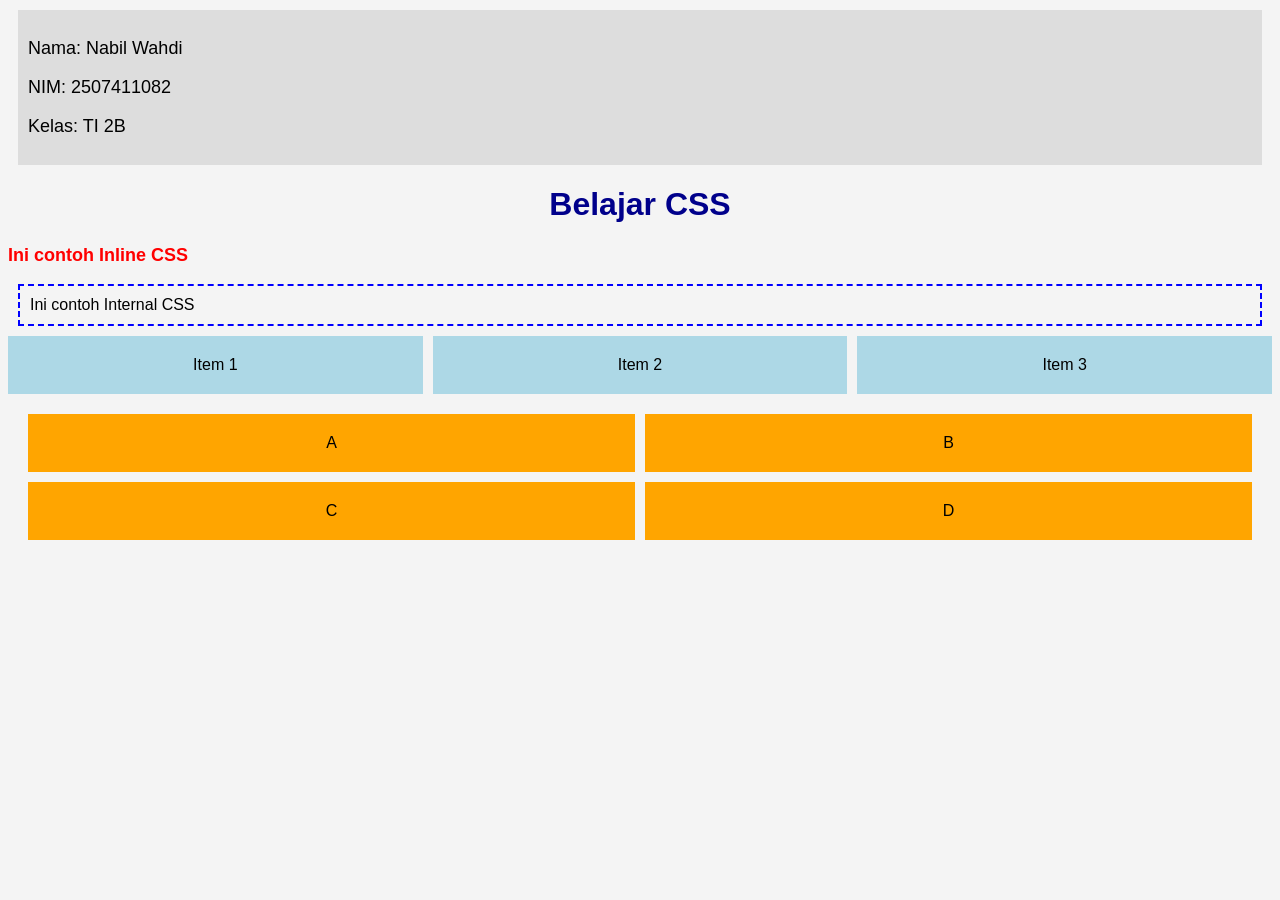
<file: index.html>
<!DOCTYPE html>
<html lang="id">
<head>
    <meta charset="UTF-8">
    <meta name="viewport" content="width=device-width, initial-scale=1.0">
    <title>Latihan CSS</title>

    <!-- External CSS -->
    <link rel="stylesheet" href="style.css">

    <!-- Internal CSS -->
    <style>
        body {
            font-family: Arial;
            background-color: #f4f4f4;
        }

        h1 {
            text-align: center;
            color: darkblue;
        }

        .identitas {
            background: #ddd;
            padding: 10px;
            margin: 10px;
        }

        .box-internal {
            border: 2px dashed blue;
            padding: 10px;
            margin: 10px;
        }

        /* Flexbox */
        .flex-container {
            display: flex;
            gap: 10px;
        }

        .flex-item {
            background: lightblue;
            padding: 20px;
            flex: 1;
            text-align: center;
        }
    </style>
</head>
<body>

    <!-- IDENTITAS -->
    <div class="identitas">
        <p>Nama: Nabil Wahdi</p>
        <p>NIM: 2507411082</p>
        <p>Kelas: TI 2B</p>
    </div>

    <h1>Belajar CSS</h1>

    <!-- Inline CSS -->
    <p style="color: red; font-weight: bold;">
        Ini contoh Inline CSS
    </p>

    <!-- Internal CSS -->
    <div class="box-internal">
        Ini contoh Internal CSS
    </div>

    <!-- Flexbox -->
    <div class="flex-container">
        <div class="flex-item">Item 1</div>
        <div class="flex-item">Item 2</div>
        <div class="flex-item">Item 3</div>
    </div>

    <!-- Grid -->
    <div class="grid-container">
        <div class="grid-item">A</div>
        <div class="grid-item">B</div>
        <div class="grid-item">C</div>
        <div class="grid-item">D</div>
    </div>

</body>
</html>
</file>
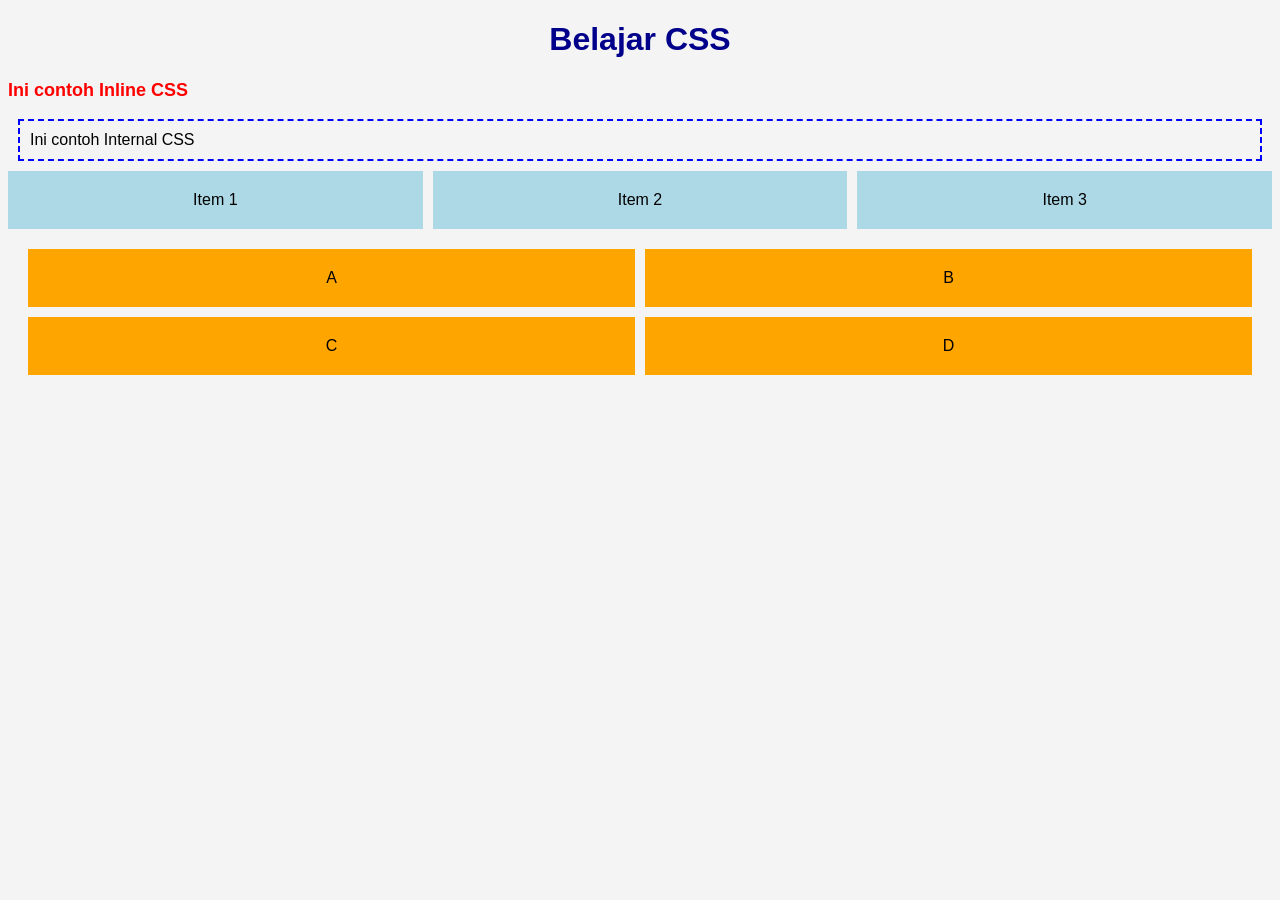
<file: TUGAS 5 PWB.html>
<!DOCTYPE html>
<html lang="id">
<head>
    <meta charset="UTF-8">
    <meta name="viewport" content="width=device-width, initial-scale=1.0">
    <title>Latihan CSS</title>

    <!-- External CSS -->
    <link rel="stylesheet" href="style.css">

    <!-- Internal CSS -->
    <style>
        body {
            font-family: Arial;
            background-color: #f4f4f4;
        }

        h1 {
            text-align: center;
            color: darkblue;
        }

        .box-internal {
            border: 2px dashed blue;
            padding: 10px;
            margin: 10px;
        }

        /* Flexbox */
        .flex-container {
            display: flex;
            gap: 10px;
            justify-content: space-around;
        }

        .flex-item {
            background: lightblue;
            padding: 20px;
            flex: 1;
            text-align: center;
        }
    </style>
</head>
<body>

    <h1>Belajar CSS</h1>

    <!-- Inline CSS -->
    <p style="color: red; font-weight: bold;">
        Ini contoh Inline CSS
    </p>

    <div class="box-internal">
        Ini contoh Internal CSS
    </div>

    <!-- Flexbox -->
    <div class="flex-container">
        <div class="flex-item">Item 1</div>
        <div class="flex-item">Item 2</div>
        <div class="flex-item">Item 3</div>
    </div>

    <!-- Grid -->
    <div class="grid-container">
        <div class="grid-item">A</div>
        <div class="grid-item">B</div>
        <div class="grid-item">C</div>
        <div class="grid-item">D</div>
    </div>

</body>
</html>
</file>
<file: style.css>
/* CSS Tutorial */

/* 1. Selector */
p {
    font-size: 18px;
}

/* 2. Class */
.grid-item {
    background: orange;
    padding: 20px;
    text-align: center;
}

/* 3. ID */
#special {
    color: green;
}

/* 4. Box Model */
.grid-container {
    display: grid;
    grid-template-columns: repeat(2, 1fr);
    gap: 10px;
    margin: 20px;
}

/* 5. Color */
body {
    background-color: #ffffff;
}

/* CSS Advanced */

/* Hover */
.grid-item:hover {
    background: red;
    color: white;
}

/* Transition */
.grid-item {
    transition: 0.3s;
}

/* Responsive */
@media (max-width: 600px) {
    .flex-container {
        flex-direction: column;
    }

    .grid-container {
        grid-template-columns: 1fr;
    }
}
</file>
